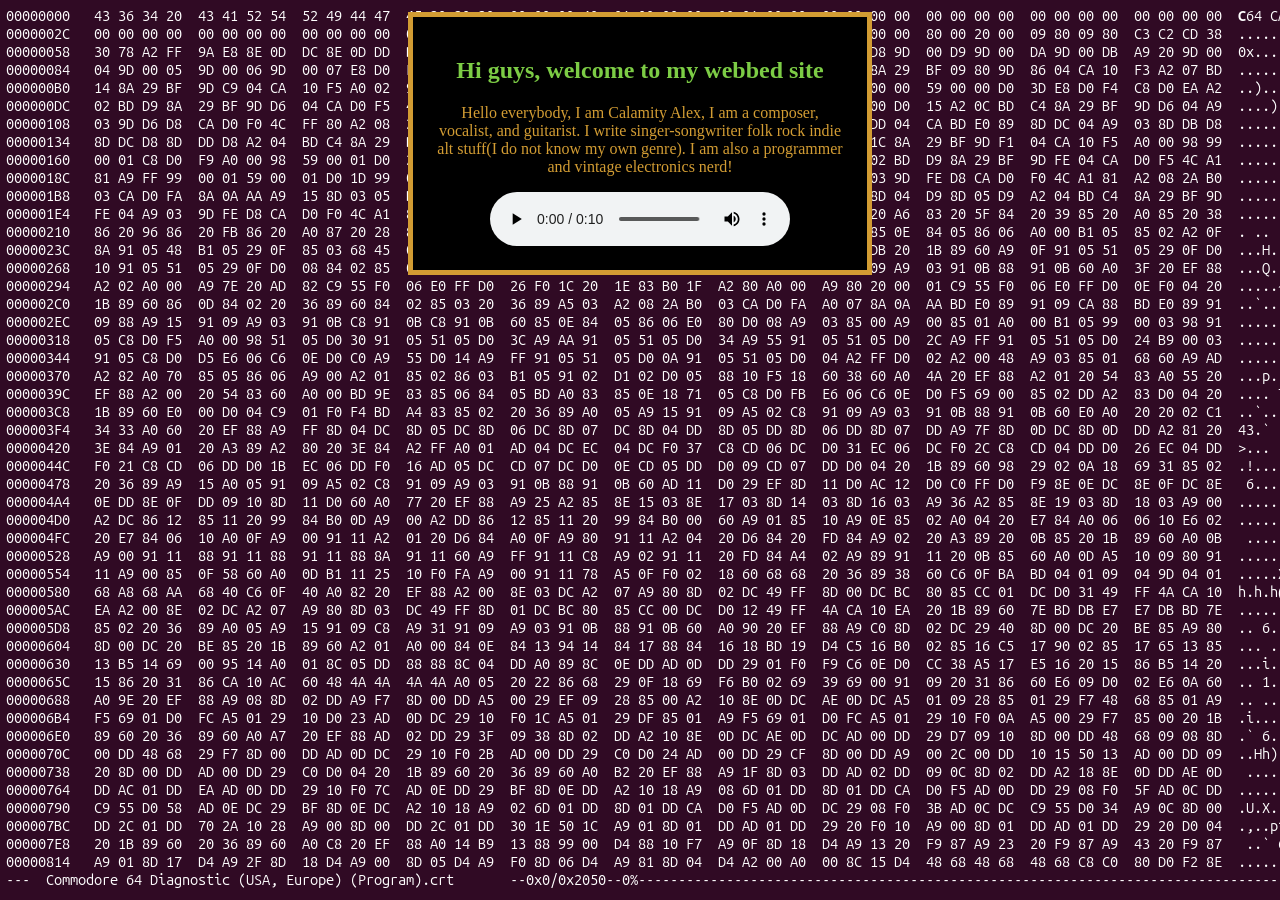
<file: index.html>
<!DOCTYPE html>
<html>
  <head>
    <meta charset="UTF-8">
    <meta name="viewport" content="width=device-width, initial-scale=1.0">
    <style>
  
    </style>
    
    <title>The webbed site of calamityalex</title>
    <!-- The style.css file allows you to change the look of your web pages.
         If you include the next line in all your web pages, they will all share the same look.
         This makes it easier to make new pages for your site. -->
    <link href="style.css" rel="stylesheet" type="text/css" media="all">
  </head>
  <body style="background-image: url('c64rom.png');">
  <article class="box" >
    <h1 style= "text-align: center; font-family: cursive; color: var(--green)">Hi guys, welcome to my webbed site</h1>
    
    <p>
    Hello everybody, I am Calamity Alex, I am a composer, vocalist, and guitarist. I write singer-songwriter folk rock indie alt stuff(I do not know my own genre). I am also a programmer and vintage electronics nerd! 
    </p>

    <audio controls src="music/tra.mp3"></audio>
  </article>
  </body>
</html>
</file>
<file: style.css>
/* CSS is how you can add style to your website, such as colors, fonts, and positioning of your
   HTML content. To learn how to do something, just try searching Google for questions like
   "how to change link color." */

body {
  background-color: white;
  color: black;
  font-family: Verdana;
}

:root {
 --amber: #d29c33;
 --green: #7ccc45;
}
.box {
  width: (10,10);
  margin: 400px;
  margin-top: 12px;
  border: 5px solid var(--amber);
  padding: 20px;
  background: black;
  text-align: center;
  color: var(--amber);
}
</file>
